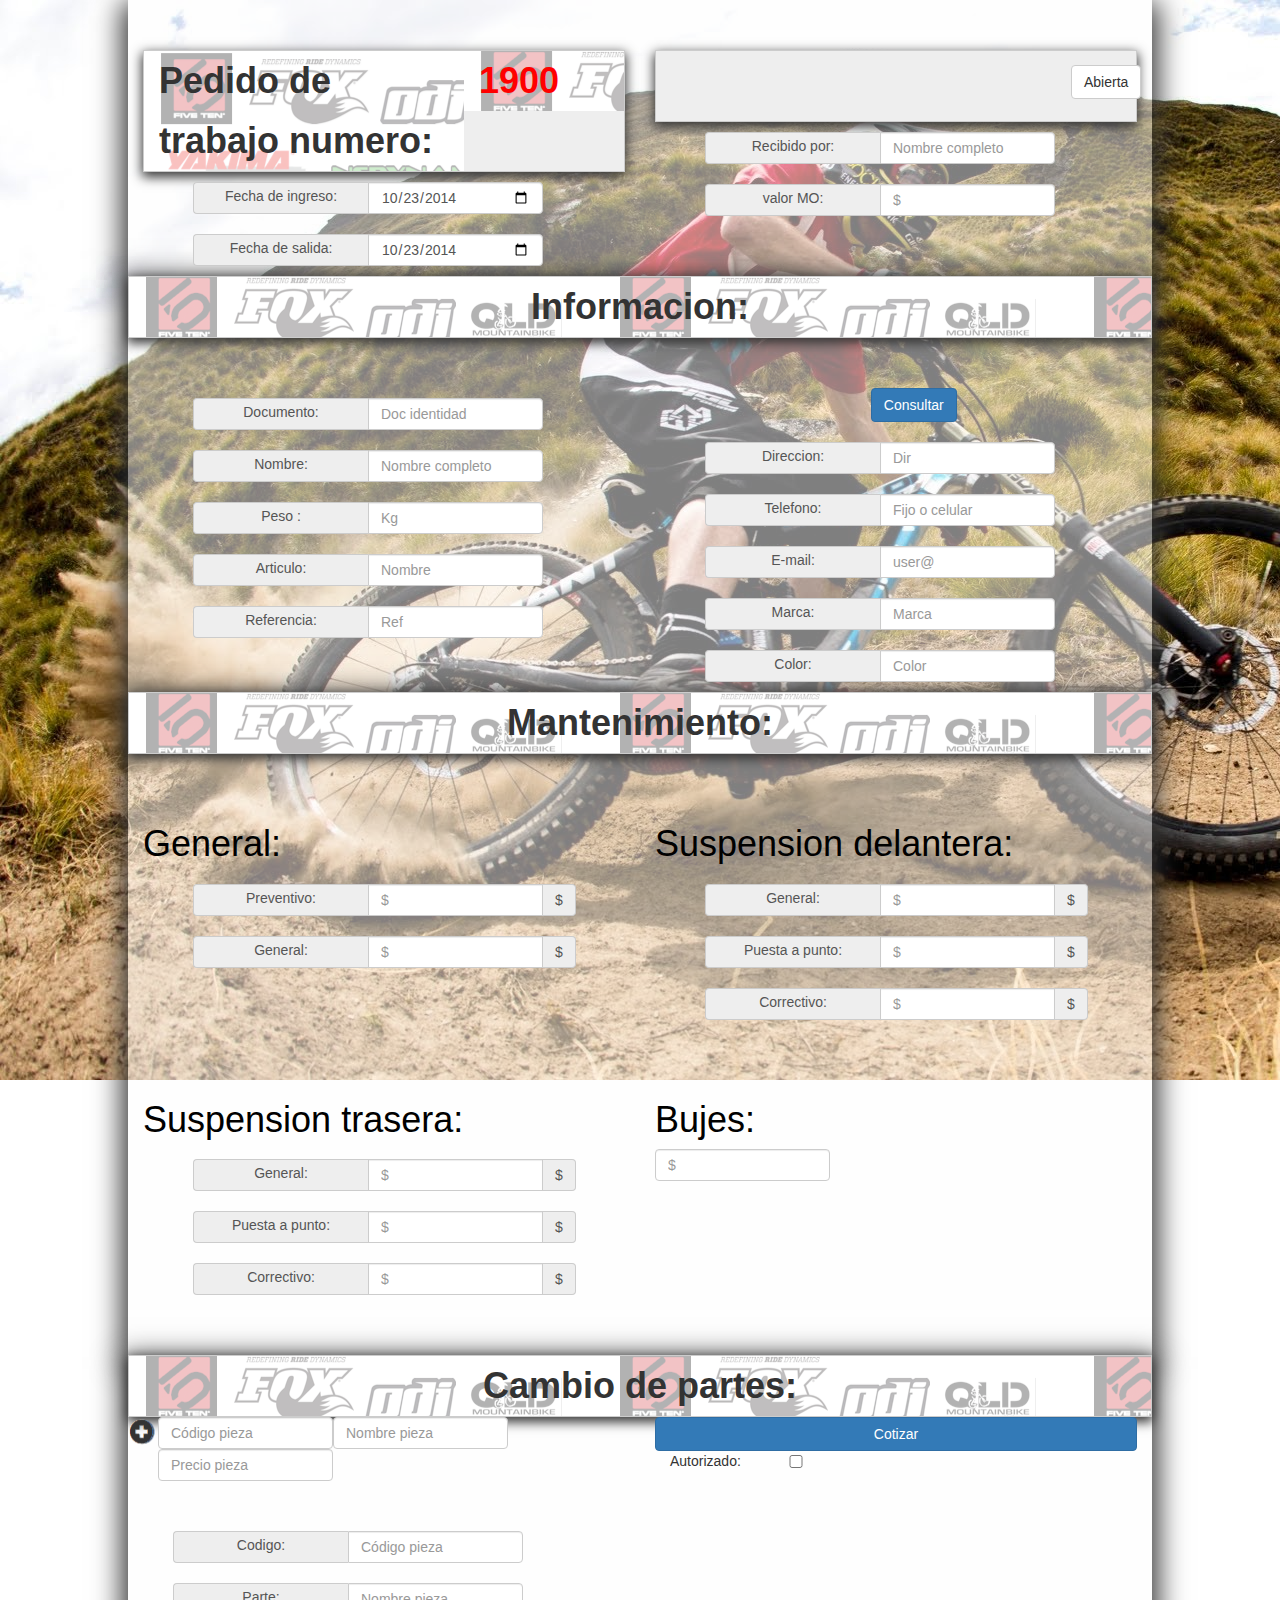
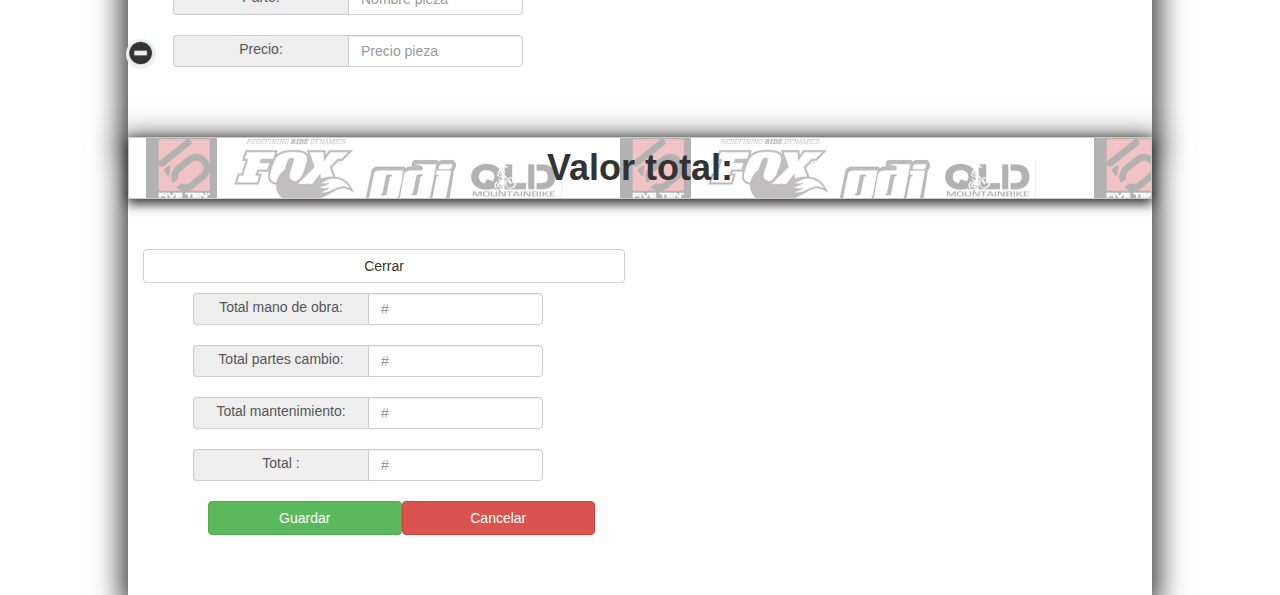
<file: Formulario vol.html>
<!DOCTYPE html>
<html lang="en">
  <head>
    <meta charset="utf-8">
    <meta http-equiv="X-UA-Compatible" content="IE=edge">
    <meta name="viewport" content="width=device-width, initial-scale=1">
    <title>Bike up store</title>
    <script src="http://ajax.googleapis.com/ajax/libs/jquery/1.9.1/jquery.min.js" type="text/javascript"></script>    
    <!-- Bootstrap -->
    <link href="css/bootstrap.min.css" rel="stylesheet">
     <link href="css/styles.css" rel="stylesheet">

  </head>
  <body>
    <script src="js/ingreso.js"></script>
    <div id="fondo" class="row">
   <form class="navbar-form todo "  id="fondo" role="search">
     <script language="JavaScript"> 
   function currencyFormat(fld, milSep, decSep, e) { 
    var sep = 0; 
    var key = ''; 
    var i = j = 0; 
    var len = len2 = 0;
    var strCheck = '0123456789'; 
    var aux = aux2 = ''; 
    var whichCode = (window.Event) ? e.which : e.keyCode; 
    if (whichCode == 13) return true; // Enter 
    key = String.fromCharCode(whichCode); // Get key value from key code 
    if (strCheck.indexOf(key) == -1) return false; // Not a valid key 
    len = fld.value.length; 
    for(i = 0; i < len; i++) 
     if ((fld.value.charAt(i) != '0') && (fld.value.charAt(i) != decSep)) break; 
    aux = ''; 
    for(; i < len; i++) 
     if (strCheck.indexOf(fld.value.charAt(i))!=-1) aux += fld.value.charAt(i); 
    aux += key; 
    len = aux.length; 
    if (len == 0) fld.value = ''; 
    if (len == 1) fld.value = '0'+ decSep + '0' + aux; 
    if (len == 2) fld.value = '0'+ decSep + aux; 
    if (len > 2) { 
     aux2 = ''; 
     for (j = 0, i = len - 3; i >= 0; i--) { 
      if (j == 3) { 
       aux2 += milSep; 
       j = 0; 
      } 
      aux2 += aux.charAt(i); 
      j++; 
     } 
     fld.value = ''; 
     len2 = aux2.length; 
     for (i = len2 - 1; i >= 0; i--) 
      fld.value += aux2.charAt(i); 
     fld.value += decSep + aux.substr(len - 2, len); 
    } 
    return false; 
   } 
  </script> 
  
 

<div class="recibo_uno row">
  <div class="col-md-6 recibo_unoizquierda">
    <div class="cabezainfo row">
      <p class="col-md-8 fuentetit">Pedido de trabajo numero:</p>
      <p class="col-md-4 fuentetit" id="Numero_serial">1900</p>
    </div>
    <div class="col-md-12">
        <div class="input-group marg row">
      <span class="input-group-addon col-md-6 cajas ">Fecha de ingreso:</span>
       <input type="date" class="form-control col-md-6 cajas " id="cajas_ingreso_1"  name="date" min="2014-03-30" max="2018-03-30" value="2014-10-23" step="1" required>
    </div>
    <div class="input-group marg row">
      <span class="input-group-addon col-md-6 cajas">Fecha de salida:</span>
      <input type="date" class="form-control col-md-6 cajas " id="cajas_ingreso_2"  name="date" min="2014-03-30" max="2018-03-30" value="2014-10-23" step="1" required>
    </div>

    </div>  
    
  </div>
 <div class="col-md-6 recibo_unoderecha">
  <div class="cabezainfo row">
      <div class="col-md-10"></div>
      <p class="col-md-2" id="Numero_serial"> <button class="btn btn-default" type="button">Abierta</button></p>
    </div>
 <div class="col-md-12">
  <div class="input-group  marg row">
      <span class="input-group-addon col-md-6 cajas" >Recibido por:</span>
      <input type="text" class="form-control col-md-6 cajas" id="cajas_ingreso_3" placeholder="Nombre completo" required>
    </div>
     <div class="input-group marg row">
      <span class="input-group-addon col-md-6 cajas" >valor MO:</span>
      <input type="number" class="form-control col-md-6 cajas" id="cajas_ingreso_4"  name="test" length="15" onKeyPress="return(currencyFormat(this,',','.',event))" placeholder="$" required>
    </div>

 </div>
 </div>
 </div>

 <div class="recibo_dos row">
  <div class="cabezainfo text-center row">
    <p class="col-md-12 fuentetit">Informacion:</p>
  </div>
       <div class="col-md-6 recibo_unoizquierda">
    
    <div class="col-md-12">
        <div class="input-group marg row">
      <span class="input-group-addon col-md-6 cajas ">Documento:</span>
       <input type="text" class="form-control col-md-6 cajas " id="cajas_ingreso_1" placeholder="Doc identidad" required>
    </div>
    <div class="input-group marg row">
      <span class="input-group-addon col-md-6 cajas">Nombre:</span>
      <input type="text" class="form-control col-md-6 cajas" id="cajas_ingreso_2" placeholder="Nombre completo" required>
    </div>
    <div class="input-group marg row">
      <span class="input-group-addon col-md-6 cajas">Peso :</span>
      <input type="number" class="form-control col-md-6 cajas" id="cajas_ingreso_2"  name="test" length="3" onKeyPress="return(currencyFormat(this,',','.',event))" placeholder="Kg" required>
    </div>
    <div class="input-group marg row">
      <span class="input-group-addon col-md-6 cajas">Articulo:</span>
      <input type="text" class="form-control col-md-6 cajas" id="cajas_ingreso_2" placeholder="Nombre" required>
    </div>
    <div class="input-group marg row">
      <span class="input-group-addon col-md-6 cajas">Referencia:</span>
      <input type="text" class="form-control col-md-6 cajas" id="cajas_ingreso_2" placeholder="Ref" required>
    </div>

    </div>  
    
  </div>
 <div class="col-md-6 recibo_unoderecha">
  <div class=" row">
      <div class="col-md-5"></div>
      <p class="col-md-7" id="Numero_serial">
       


<!-- Button trigger modal -->
<button type="button" class="btn btn-primary " data-toggle="modal" data-target="#modalverificacion" >
  Consultar
</button>

<!-- Modal -->
<div class="modal fade" id="modalverificacion" tabindex="-1" role="dialog" aria-labelledby="myModalLabel" aria-hidden="true">
  <div class="modal-dialog">
    <div class="modal-content">
      <div class="modal-header">
        <button type="button" class="close" data-dismiss="modal"><span aria-hidden="true">&times;</span><span class="sr-only">Close</span></button>
        <h4 class="modal-title" id="myModalLabel">El usuario no existe</h4>
      </div>
      <div class="modal-body">
        Puedes agregar un usuario nuevo
      </div>
      <div class="modal-footer">
        <button type="button" class="btn btn-default" data-dismiss="modal">Cerrar</button>
        <button type="button" class="btn btn-primary" id="consultar_confirm">Crear usuario</button>
      </div>
    </div>
  </div>
</div>









     </p>
    </div>
 <div class="col-md-12">
  <div class="input-group  marg row">
      <span class="input-group-addon col-md-6 cajas" >Direccion:</span>
      <input type="text" class="form-control col-md-6 cajas" id="cajas_ingreso_3" placeholder="Dir" required>
    </div>
     <div class="input-group marg row">
      <span class="input-group-addon col-md-6 cajas" >Telefono:</span>
      <input type="number" class="form-control col-md-6 cajas" id="cajas_ingreso_4" placeholder="Fijo o celular" required>
    </div>
    <div class="input-group marg row">
      <span class="input-group-addon col-md-6 cajas" >E-mail:</span>
      <input type="email" name="email" class="form-control col-md-6 cajas" id="cajas_ingreso_4" placeholder="user@" required>
    </div>
    <div class="input-group marg row">
      <span class="input-group-addon col-md-6 cajas" >Marca:</span>
      <input type="text" class="form-control col-md-6 cajas" id="cajas_ingreso_4" placeholder="Marca" required>
    </div>
    <div class="input-group marg row">
      <span class="input-group-addon col-md-6 cajas" >Color:</span>
      <input type="text" class="form-control col-md-6 cajas" id="cajas_ingreso_4" placeholder="Color" required>
    </div>

 </div>
 </div>
      
    </div>


    <div class="recibo_tres row">
  <div class="cabezainfo text-center row">
    <p class="col-md-12 fuentetit">Mantenimiento:</p>
  </div>
       <div class="col-md-6 recibo_unoizquierda">
        <h1>General:</h1>
    
    <div class="col-md-12">
        <div class="input-group marg row">
      <span class="input-group-addon col-md-6 cajas ">Preventivo:</span>
       <input type="number" class="form-control col-md-6 cajas " name="test" length="15" onKeyPress="return(currencyFormat(this,',','.',event))" id="dinero" placeholder="$" required="required" >
       <span class="input-group-addon ">$</span>


    </div>
    <div class="input-group marg row">
      <span class="input-group-addon col-md-6 cajas">General:</span>
      <input type="number" class="form-control col-md-6 cajas"  name="test" length="15" onKeyPress="return(currencyFormat(this,',','.',event))" id="cajas_ingreso_2" placeholder="$" >
      <span class="input-group-addon ">$</span>
    </div>
    
    

    </div>  
    
  </div>

 <div class="col-md-6 recibo_unoizquierda">
  <h1>Suspension delantera:</h1>
    
    <div class="col-md-12">
        <div class="input-group marg row">
      <span class="input-group-addon col-md-6 cajas ">General:</span>
       <input type="number" class="form-control col-md-6 cajas " id="cajas_ingreso_1" name="test" length="15" onKeyPress="return(currencyFormat(this,',','.',event))" id="dinero" required="required"placeholder="$" >
       <span class="input-group-addon ">$</span>
    </div>
    <div class="input-group marg row">
      <span class="input-group-addon col-md-6 cajas">Puesta a punto:</span>
      <input type="number" class="form-control col-md-6 cajas" id="cajas_ingreso_2" name="test" length="15" onKeyPress="return(currencyFormat(this,',','.',event))" id="dinero" required="required" placeholder="$" >
      <span class="input-group-addon ">$</span>
    </div>
    <div class="input-group marg row">
      <span class="input-group-addon col-md-6 cajas">Correctivo:</span>
      <input type="number" class="form-control col-md-6 cajas" id="cajas_ingreso_2" name="test" length="15" onKeyPress="return(currencyFormat(this,',','.',event))" id="dinero" required="required" placeholder="$" >
      <span class="input-group-addon ">$</span>
    </div>
    

    </div>  

    
  </div>
   <div class="col-md-6 recibo_unoizquierda">
  <h1>Suspension trasera:</h1>
    
    <div class="col-md-12">
        <div class="input-group marg row">
      <span class="input-group-addon col-md-6 cajas ">General:</span>
       <input type="number" class="form-control col-md-6 cajas " id="cajas_ingreso_1" 
       name="test" length="15" onKeyPress="return(currencyFormat(this,',','.',event))" id="dinero" required="required"placeholder="$" >
       <span class="input-group-addon ">$</span>
    </div>
    <div class="input-group marg row">
      <span class="input-group-addon col-md-6 cajas">Puesta a punto:</span>
      <input type="number" class="form-control col-md-6 cajas" id="cajas_ingreso_2" 
      name="test" length="15" onKeyPress="return(currencyFormat(this,',','.',event))" id="dinero" required="required" placeholder="$" >
      <span class="input-group-addon ">$</span>
    </div>
    <div class="input-group marg row">
      <span class="input-group-addon col-md-6 cajas">Correctivo:</span>
      <input type="number" class="form-control col-md-6 cajas" id="cajas_ingreso_2" 
      name="test" length="15" onKeyPress="return(currencyFormat(this,',','.',event))" id="dinero" required="required" placeholder="$" >
      <span class="input-group-addon ">$</span>
    </div>
    

    </div>  
    
  </div>
   <div class="col-md-6 recibo_unoizquierda">
  <h1>Bujes:</h1>
       
      <input type="number" class="form-control col-md-6 cajas"
      name="test" length="15" onKeyPress="return(currencyFormat(this,',','.',event))" id="dinero" required="required" id="cajas_ingreso_2" placeholder="$" >
      
      

    </div>  
    
  </div>
  <!-- FRAGMENTO DE PARTES -->
   <div class="recibo_tres row">
  <div class="cabezainfo text-center row">
    <p class="col-md-12 fuentetit">Cambio de partes:</p>
  </div>
    

        <div class="col-xs-6 col-md-6">
          <div class="col-xs-12 col-md-12">
             <input type="text" class="form-control col-md-6 cajas" placeholder="Código pieza" id="txtCodigoPieza" maxlength="20">
             <input type="text" class="form-control col-md-6 cajas" placeholder="Nombre pieza" id="txtNombrePieza" maxlength="20">
             <input type="text" class="form-control col-md-6 cajas" placeholder="Precio pieza" id="txtPrecioPieza" pattern="^\d+(\.|\,)\d{2}$"  size="6">     
             <input type="image" id="AddMoreFileBox" src="img/mas.png">                 
          </div>
          <div class="col-xs-12 col-md-12" id="InputsWrapper">
                    <!-- contenedor para adicionar partes -->
            </div>          
        </div>
        <div class="col-md-6">
            <button class="btn btn-default col-md-12 btn-primary" type="button" id="cotizar">Cotizar</button> 
             <span class=" col-md-3 ">Autorizado:</span>     
             <input type="checkbox" class="col-md-1">
        </div>
          
   
    
  </div>
  <!-- FIN FRAGMENTO DE PARTES -->
    <div class="recibo_cuatro row">
  <div class="cabezainfo text-center row">
    <p class="col-md-12 fuentetit">Valor total:</p>
  </div>
       <div class="col-md-6 recibo_unoizquierda">
        <button class="btn btn-default col-md-12" type="button" id="Cerrarr">Cerrar</button> 
    
    <div class="col-md-12">
        <div class="input-group marg row">
      <span class="input-group-addon col-md-6 cajas ">Total mano de obra:</span>
       <input type="text" class="form-control col-md-6 cajas " id="cajas_ingreso_1" placeholder="#" >
       
    </div>
    <div class="input-group marg row">
      <span class="input-group-addon col-md-6 cajas">Total partes cambio:</span>
      <input type="text" class="form-control col-md-6 cajas" id="cajas_ingreso_2" placeholder="#" >
     
    </div> 
    <div class="input-group marg row">
      <span class="input-group-addon col-md-6 cajas">Total mantenimiento:</span>
      <input type="text" class="form-control col-md-6 cajas" id="cajas_ingreso_2" placeholder="#" >
     
    </div> 
    <div class="input-group marg row">
      <span class="input-group-addon col-md-6 cajas">Total :</span>
      <input type="text" class="form-control col-md-6 cajas" id="cajas_ingreso_2" placeholder="#" >
     
    </div>   
     <div class="marg row">
      <div class="col-md-12">
     <button class="btn btn-default col-md-6 btn-success" type="button" id="Guardar">Guardar</button> 
      <button class="btn btn-default col-md-6 btn-danger" type="button" id="Cancelar">Cancelar</button> 
      </div>
         
     </div> 

    </div>  
    
  </div>

 
   
 
    
  </div>
      
    </div>



 </div>



   
  </div>
 
</form>
</div>
















    <!-- jQuery (necessary for Bootstrap's JavaScript plugins) -->
    <script src="https://ajax.googleapis.com/ajax/libs/jquery/1.11.1/jquery.min.js"></script>
    <!-- Include all compiled plugins (below), or include individual files as needed -->
    <script src="js/bootstrap.min.js"></script>
    
  </body>
</html>
</file>
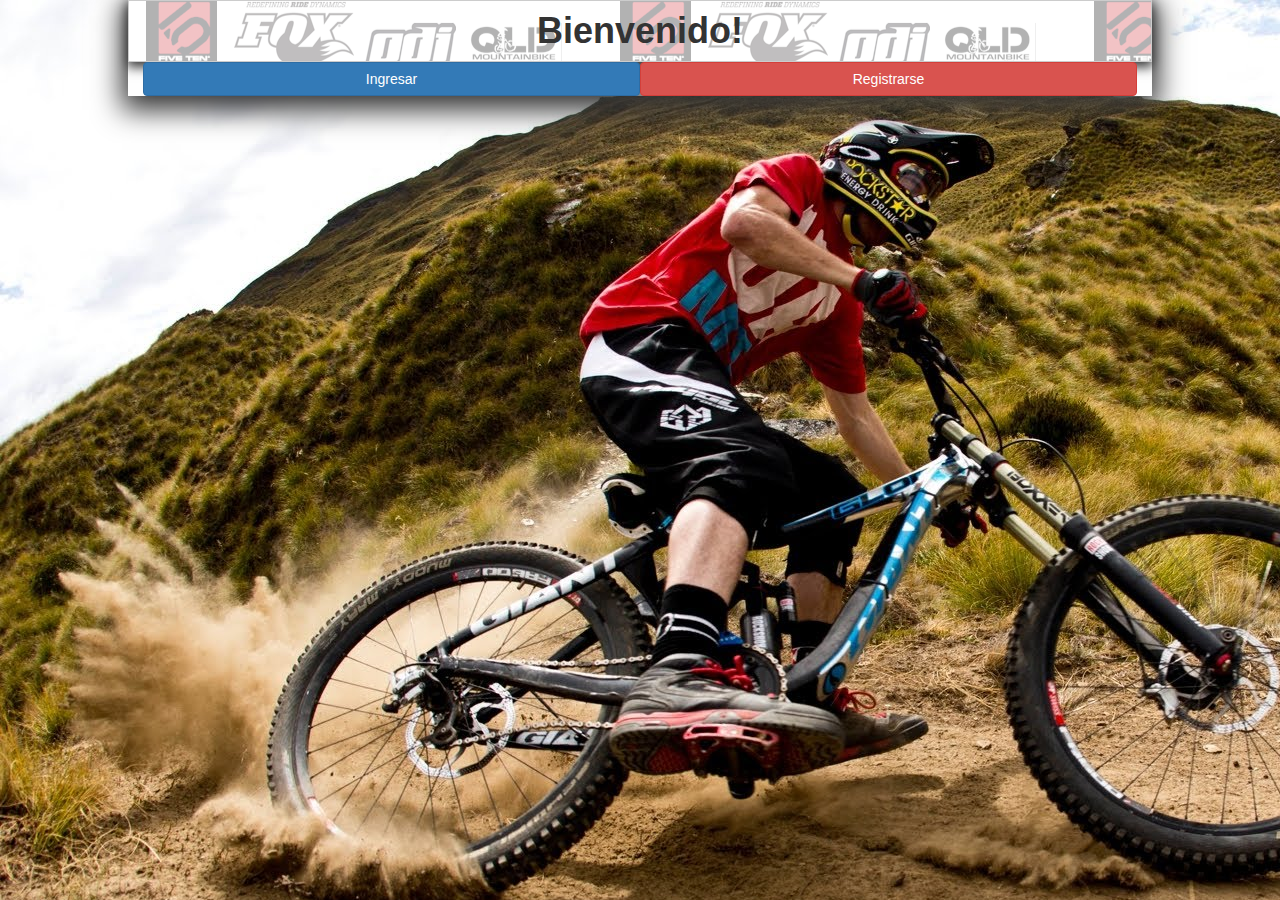
<file: Loging.html>
<!DOCTYPE html>
<html lang="en">
  <head>
    <meta charset="utf-8">
    <meta http-equiv="X-UA-Compatible" content="IE=edge">
    <meta name="viewport" content="width=device-width, initial-scale=1">
    <title>#BikeUppStore</title>
    <script src="http://ajax.googleapis.com/ajax/libs/jquery/1.9.1/jquery.min.js" type="text/javascript"></script>
   



    <!-- Bootstrap -->
    <link href="css/bootstrap.min.css" rel="stylesheet">
    
     <link href="css/styles.css" rel="stylesheet">
 
    <!-- HTML5 shim and Respond.js for IE8 support of HTML5 elements and media queries -->
    <!-- WARNING: Respond.js doesn't work if you view the page via file:// -->
    <!--[if lt IE 9]>
      <script src="https://oss.maxcdn.com/html5shiv/3.7.2/html5shiv.min.js"></script>
      <script src="https://oss.maxcdn.com/respond/1.4.2/respond.min.js"></script>
    <![endif]-->
    <!-- jQuery (necessary for Bootstrap's JavaScript plugins) -->
    <script src="https://ajax.googleapis.com/ajax/libs/jquery/1.11.1/jquery.min.js"></script>
    <!-- Include all compiled plugins (below), or include individual files as needed -->
    <script src="js/bootstrap.min.js"></script>
      <link href="css/animate.css" rel="stylesheet">
  </head>
  <body>
    <div id="fondo" class="fondo row">
   <form class="navbar-form todo slideDown "  id="fondo2" role="search">
 
 <div class="recibo_dos row " >
  <div class="cabezainfo text-center row">
    <p class="col-md-12 fuentetit">Bienvenido!</p>
  </div>
       
    
    
 <div class="col-md-12 ">
  <div class=" row">
    
     
<!--Ingreso-->
<button type="button" class="btn btn-primary col-md-6" data-toggle="modal" data-target="#modalIngre" >
  Ingresar
</button>

<!-- Modal -->
<div class="modal fade" id="modalIngre" tabindex="-1" role="dialog" aria-labelledby="myModalLabel" aria-hidden="true">
  <div class="modal-dialog">
    <div class="modal-content">
      <div class="modal-header">
        <button type="button" class="close" data-dismiss="modal"><span aria-hidden="true">&times;</span><span class="sr-only">Close</span></button>
       <h4 class="modal-title" id="myModalLabel">Ingreso</h4>
      </div>
      <div class="modal-body">
         <div class="input-group marg row">
      <span class="input-group-addon col-md-6 cajas">Usuario:</span>
      <input type="text" class="form-control col-md-6 cajas" id="cajas_ingreso_2" placeholder="Nombre completo" required>
    </div>
     <div class="input-group marg row">
      <span class="input-group-addon col-md-6 cajas">Contraseña:</span>
      <input type="text" class="form-control col-md-6 cajas" id="cajas_ingreso_2" placeholder="*******" required>
    </div>
      </div>
      <div class="modal-footer">
        <button type="button" class="btn btn-default" data-dismiss="modal">Cerrar</button>
        <button type="button" class="btn btn-primary" id="consultar_confirm">Iniciar secion</button>
      </div>
    </div>
  </div>
</div>




<!-- Button trigger modal -->
<button type="button" class="btn btn-danger col-md-6 " data-toggle="modal" data-target="#modalRegis" >
  Registrarse
</button>

<!-- Modal -->
<div class="modal fade" id="modalRegis" tabindex="-1" role="dialog" aria-labelledby="myModalLabel" aria-hidden="true">
  <div class="modal-dialog dialogomodal">
    <div class="modal-content">
      <div class="modal-header">
        <button type="button" class="close" data-dismiss="modal"><span aria-hidden="true">&times;</span><span class="sr-only">Close</span></button>
        <h4 class="modal-title" id="myModalLabel">Registro</h4>
      </div>
      <div class="modal-body">
      <div class="modal-body">
      

<div class="recibo_dos row">
   <div class="col-md-6">
   <div class="input-group marg row">
      <span class="input-group-addon col-md-6 cajas">Usuario:</span>
      <input type="text" class="form-control col-md-6 cajas" id="cajas_ingreso_2" placeholder="Nombre completo" required>
    </div>
  </div>
  <div class="col-md-5 marg">
     <div class="input-group marg row">
      <span class="input-group-addon col-md-6 cajas">Contraseña:</span>
      <input type="text" class="form-control col-md-6 cajas" id="cajas_ingreso_2" placeholder="*******" required>
    </div>
  </div>
  
  
  <div class="col-md-5 marg">
    <div class="input-group">
      <span class="input-group-addon">
        <input type="checkbox" aria-label="Cliente" placeholder="Cliente">
      </span>
      <input type="text" class="form-control" aria-label="" placeholder="Cliente">
    </div><!-- /input-group -->
  </div><!-- /.col-lg-6 -->
  <div class="col-md-5 marg">
    <div class="input-group">
      <span class="input-group-addon">
        <input type="checkbox" aria-label="Mantenimiento">
      </span>
      <input type="text" class="form-control" aria-label="" placeholder="Mantenimiento">
    </div><!-- /input-group -->
  </div><!-- /.col-lg-6 -->


</div>

 <div class="recibo_dos row">
  <div class="cabezainfo text-center row">
   
  </div>
       <div class="col-md-6 recibo_unoizquierda">
    
    <div class="col-md-12">
        <div class="input-group marg row">
      <span class="input-group-addon col-md-6 cajas ">Documento:</span>
       <input type="text" class="form-control col-md-6 cajas " id="cajas_ingreso_1" placeholder="Doc identidad" required>
    </div>
    <div class="input-group marg row">
      <span class="input-group-addon col-md-6 cajas">Nombre:</span>
      <input type="text" class="form-control col-md-6 cajas" id="cajas_ingreso_2" placeholder="Nombre completo" required>
    </div>
    <div class="input-group marg row">
      <span class="input-group-addon col-md-6 cajas">Peso :</span>
      <input type="number" class="form-control col-md-6 cajas" id="cajas_ingreso_2"  name="test" length="3" onKeyPress="return(currencyFormat(this,',','.',event))" placeholder="Kg" required>
    </div>
    <div class="input-group marg row">
      <span class="input-group-addon col-md-6 cajas">Articulo:</span>
      <input type="text" class="form-control col-md-6 cajas" id="cajas_ingreso_2" placeholder="Nombre" required>
    </div>
    <div class="input-group marg row">
      <span class="input-group-addon col-md-6 cajas">Referencia:</span>
      <input type="text" class="form-control col-md-6 cajas" id="cajas_ingreso_2" placeholder="Ref" required>
    </div>

    </div>  
    
  </div>
 <div class="col-md-6 recibo_unoderecha">
  <div class=" row">
      <div class="col-md-5"></div>
    
    </div>
 <div class="col-md-12">
  <div class="input-group  marg row">
      <span class="input-group-addon col-md-6 cajas" >Direccion:</span>
      <input type="text" class="form-control col-md-6 cajas" id="cajas_ingreso_3" placeholder="Dir" required>
    </div>
     <div class="input-group marg row">
      <span class="input-group-addon col-md-6 cajas" >Telefono:</span>
      <input type="number" class="form-control col-md-6 cajas" id="cajas_ingreso_4" placeholder="Fijo o celular" required>
    </div>
    <div class="input-group marg row">
      <span class="input-group-addon col-md-6 cajas" >E-mail:</span>
      <input type="email" name="email" class="form-control col-md-6 cajas" id="cajas_ingreso_4" placeholder="user@" required>
    </div>
    <div class="input-group marg row">
      <span class="input-group-addon col-md-6 cajas" >Marca:</span>
      <input type="text" class="form-control col-md-6 cajas" id="cajas_ingreso_4" placeholder="Marca" required>
    </div>
    <div class="input-group marg row">
      <span class="input-group-addon col-md-6 cajas" >Color:</span>
      <input type="text" class="form-control col-md-6 cajas" id="cajas_ingreso_4" placeholder="Color" required>
    </div>

 </div>
 
 </div>
      
    </div>
  
      </div>
      </div>
      <div class="modal-footer">
        <button type="button" class="btn btn-default" data-dismiss="modal">Cerrar</button>
        <button type="button" class="btn btn-primary" id="consultar_confirm">Crear usuario</button>
      </div>
    </div>
  </div>
</div>









   
    </div>
 
 </div>
      
    


 
      
    </div>



 </div>



   
  </div>
 
</form>
</div>

  </body>
</html>
</file>
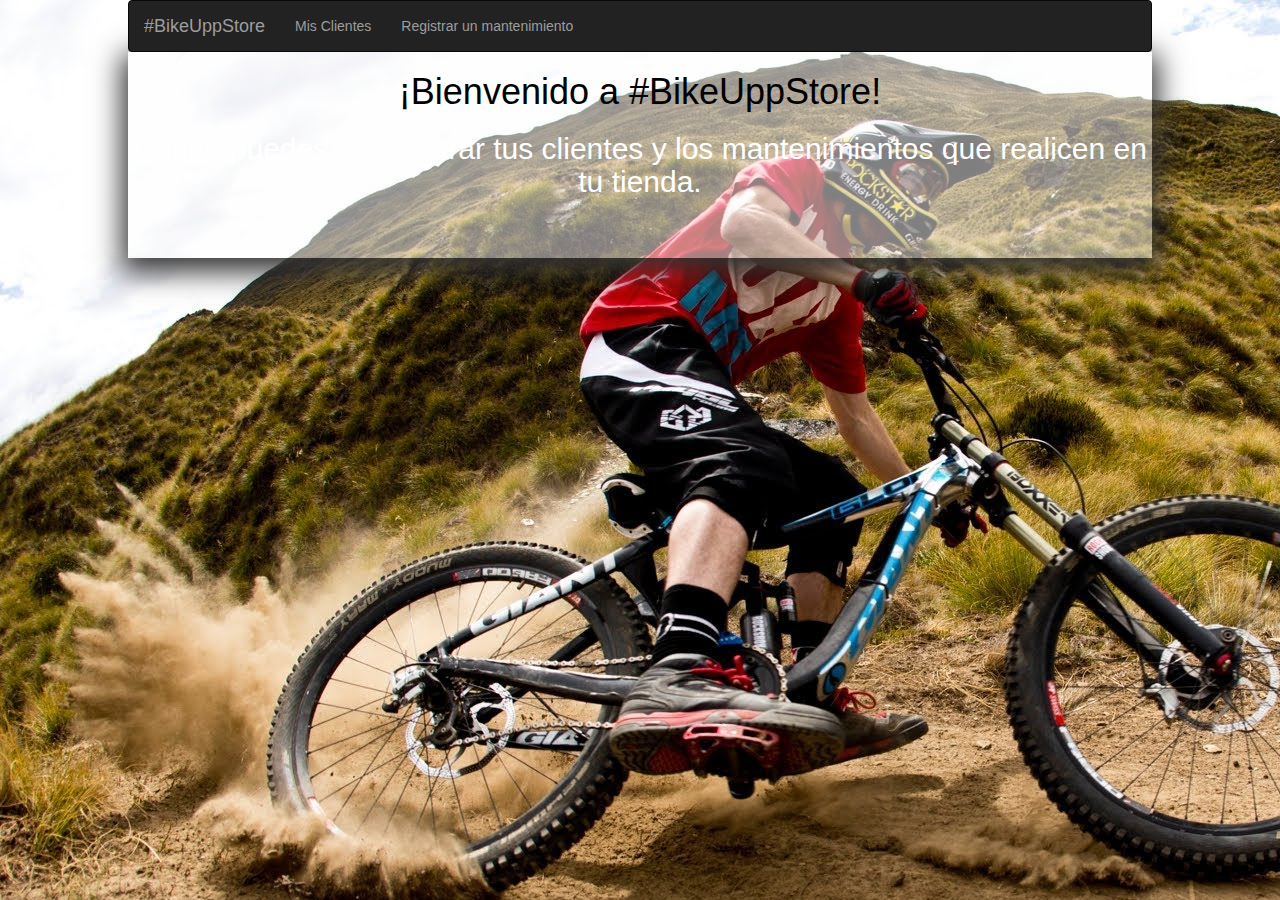
<file: Splash.html>
<!DOCTYPE html>
<html lang="en">
<head>
  <meta charset="utf-8">
  <meta http-equiv="X-UA-Compatible" content="IE=edge">
  <meta name="viewport" content="width=device-width, initial-scale=1">
  <title>#BikeUppStore</title>
  <script src="http://ajax.googleapis.com/ajax/libs/jquery/1.9.1/jquery.min.js" type="text/javascript"></script>
  



  <!-- Bootstrap -->
  <link href="css/bootstrap.min.css" rel="stylesheet">
  <link href="css/styles.css" rel="stylesheet">

  <!-- HTML5 shim and Respond.js for IE8 support of HTML5 elements and media queries -->
  <!-- WARNING: Respond.js doesn't work if you view the page via file:// -->
    <!--[if lt IE 9]>
      <script src="https://oss.maxcdn.com/html5shiv/3.7.2/html5shiv.min.js"></script>
      <script src="https://oss.maxcdn.com/respond/1.4.2/respond.min.js"></script>
      <![endif]-->
      <!-- jQuery (necessary for Bootstrap's JavaScript plugins) -->
      <script src="https://ajax.googleapis.com/ajax/libs/jquery/1.11.1/jquery.min.js"></script>
      <!-- Include all compiled plugins (below), or include individual files as needed -->
      <script src="js/bootstrap.min.js"></script>
      <link href="css/animate.css" rel="stylesheet">
    </head>
    <body>
      <div id="fondosplash" class="row">
       <form class="navbar-form todo "  id="fondo2" role="search">
         <script language="JavaScript"> 
         function currencyFormat(fld, milSep, decSep, e) { 
          var sep = 0; 
          var key = ''; 
          var i = j = 0; 
          var len = len2 = 0; 
          var strCheck = '0123456789'; 
          var aux = aux2 = ''; 
          var whichCode = (window.Event) ? e.which : e.keyCode; 
    if (whichCode == 13) return true; // Enter 
    key = String.fromCharCode(whichCode); // Get key value from key code 
    if (strCheck.indexOf(key) == -1) return false; // Not a valid key 
    len = fld.value.length; 
    for(i = 0; i < len; i++) 
     if ((fld.value.charAt(i) != '0') && (fld.value.charAt(i) != decSep)) break; 
   aux = ''; 
   for(; i < len; i++) 
     if (strCheck.indexOf(fld.value.charAt(i))!=-1) aux += fld.value.charAt(i); 
   aux += key; 
   len = aux.length; 
   if (len == 0) fld.value = ''; 
   if (len == 1) fld.value = '0'+ decSep + '0' + aux; 
   if (len == 2) fld.value = '0'+ decSep + aux; 
   if (len > 2) { 
     aux2 = ''; 
     for (j = 0, i = len - 3; i >= 0; i--) { 
      if (j == 3) { 
       aux2 += milSep; 
       j = 0; 
     } 
     aux2 += aux.charAt(i); 
     j++; 
   } 
   fld.value = ''; 
   len2 = aux2.length; 
   for (i = len2 - 1; i >= 0; i--) 
    fld.value += aux2.charAt(i); 
  fld.value += decSep + aux.substr(len - 2, len); 
} 
return false; 
} 
</script> 





<nav class="navbar navbar-inverse menmen" >
  <div class="container-fluid">
    <!-- Brand and toggle get grouped for better mobile display -->
    <div class="navbar-header">
      <button type="button" class="navbar-toggle collapsed" data-toggle="collapse" data-target="#bs-example-navbar-collapse-9">
        <span class="sr-only">Toggle navigation</span>
        <span class="icon-bar"></span>
        <span class="icon-bar"></span>
        <span class="icon-bar"></span>
      </button>
      <a class="navbar-brand active " href="Splash.html">#BikeUppStore</a>
    </div>

    <!-- Collect the nav links, forms, and other content for toggling -->
    <div class="collapse navbar-collapse" id="bs-example-navbar-collapse-9">
      <ul class="nav navbar-nav">
        <li><a href="Listado.html">Mis Clientes</a></li>
        <li><a href="Formulariomante.html">Registrar un mantenimiento</a></li>            
      </ul>
    </div><!-- /.navbar-collapse -->
  </div><!-- /.container-fluid -->
</nav>
<div class="recibo_tres row text-center pullDown" >

 
  <h1>¡Bienvenido a #BikeUppStore!</h1>
  <h2>Donde puedes administrar tus clientes y los mantenimientos que realicen en tu tienda.</h2>




  
</div>



</div>



</div>




</div>

</form>
</div>    
</body>
</html>
</file>
<file: css/styles.css>
*{margin:0 auto;}

body{
	background: url('../img/back11.jpg')  no-repeat fixed!important;
	background-repeat: no-repeat;
	background-attachment: fixed;
	background-size: 100%;
	background: #222;

}
.row{
	margin-right: 0px;
	margin-left:  0px;
}
.numero_pedido{
	background: #C2B9B9;
	line-height: 39px;
}


#Numero_serial{
	color: red;
}
.todo{
	max-width: 1024px;
	margin: 0 auto;
	padding: 0px;
}

.cajas{
	width: 175px!important;
	height: 32px;

}
.cajanombre{

	height: 32px;

}
.cabezainfo{
	background: #C2B9B9;
	

	border: 1px solid #ccc;
	/*border-radius: 5px;*/
	background: #eee;
	line-height: 60px;
	box-shadow: 0px 4px 11px 1px;

}
.modal-dialog{
	margin: 0px;

}
.marg{
	margin-top: 10px;
	margin-bottom: 10px;
	margin-left: 35px;


}
.fuentetit{
	font-family: "Helvetica Neue",Helvetica,Arial,sans-serif!important;
	font-size: 36px;
	font-weight: 900;
	background-image: url("../img/sponsors.png");
	margin: 0px;
	background-position-y: 12%;


}
.fuentetit1{
	font-family: "Helvetica Neue",Helvetica,Arial,sans-serif!important;
	font-size: 26px;
	margin: 0px;
	background-position-y: 12%;


}

.colapsoo{
	padding-left: 0px!important;
}

.fondo{

	background-image: url('../img/back2.png');
	background-repeat: no-repeat;
	background-attachment: fixed;
	background-size: 100%;
	
}
.menulateral{
	position: fixed;
	left: 0px;
	top: 0px;
	width: 59px;
	height: 100%;
	z-index: 1000;

}
.scrollfondo{
	margin-bottom: 20px;
}
h1{
	color: #000;

}
.recibo_uno{
	background: rgba(253, 253, 253, 0.5);
	box-shadow: 0px 8px 27px 6px;
	

}
.recibo_dos{
	background: rgba(253, 253, 253, 0.5);
	box-shadow: 0px 8px 27px 6px;
}
.recibo_tres{
	background: rgba(253, 253, 253, 0.5);
	box-shadow: 0px 8px 27px 6px;
	padding-bottom: 50px;
}
.recibo_cuatro{
	background: rgba(253, 253, 253, 0.5);
	box-shadow: 0px 8px 27px 6px;
	padding-bottom: 50px;
}
.recibo_cinco{
	background: rgba(253, 253, 253, 0.5);
	box-shadow: 0px 8px 27px 6px;
	padding-bottom: 50px;
}
.bot{
	padding-left: 8px;
}
.dialogomodal{
	width: 100%;
}
.marres{
	margin-left: 5.5%;

}
.menmen{
	margin-bottom: 0px;
	
}
.recibo_unoizquierda{
	padding-top: 50px;
}
.recibo_unoderecha{
	padding-top: 50px;
}
#AddMoreFileBox{
	z-index: 1000!important;
	background-image: url("../img/mas.png");
	position: absolute;
	width: 30px!important;
	height: 30px!important;
	border-radius: 50px!important;
	left: -16px;
	border: none;
	background-size: 106%!important;
}
.marmar{
	margin-bottom: 20px;
}
.removeclass{
	z-index: 1000!important;
	background-image: url("../img/menos.png");
	position: absolute;
	width: 30px!important;
	height: 30px!important;
	border-radius: 50px!important;
	left: -32px;
	bottom: 18px;
	border: none;
	background-size: 97%!important;
	background-position-y: -2px;
}
@media screen and (max-width: 720px) {
	.cajas {
		min-width: 130px!important;
		width: 155px!importanty;
	}
	.marg1{
		margin-top: none;
		margin-bottom: none;
		margin-left: none;
	}
	.cajas{
		min-width: 130px!important;
		width: 155px;
		height: 32px;

	}

}
@media screen and (max-width: 500px) {
	.cajas {
		min-width: 130px!important;
		width: 155px!importanty;
	}
}

@media screen and (max-width: 400px) {
	.marg{
		margin-left: 0px;
	}
}       




@media screen and (max-width: 720px) {
	.desapa1 {display: none!important;
	}
	#bujes{
		width: 100%!important;
	}
}
@media screen and (min-width: 720px) {
	.marg1{
		margin-top: 10px;
		margin-bottom: 10px;
		margin-left: 60px;


	}
	
}




*, html{
	margin: 0px;
	padding: 0px;
}
h2{
	color: #fff;
	font-family: helvetica;
	text-align: center;
}
#home {
	

	min-height: 700px;
	margin: 0 auto;
	width: 100%;
	max-width: 1920px;
	position: relative;
	-webkit-background-size: cover;
	-moz-background-size: cover;
	-o-background-size: cover;
	background-size: cover;
}

#seccion2 {
	
	min-height: 700px;
	margin: 0 auto;
	width: 100%;
	max-width: 1920px;
	position: relative;
	-webkit-box-shadow: 0 0 20px rgba(0,0,0,0.4);
	box-shadow: 0 0 20px rgba(0,0,0,0.4);
	-webkit-background-size: cover;
	-moz-background-size: cover;
	-o-background-size: cover;
	background-size: cover;

}
#section3{
	
	min-height: 700px;
	margin: 0 auto;
	width: 100%;
	max-width: 1920px;
	position: relative;
	-webkit-background-size: cover;
	-moz-background-size: cover;
	-o-background-size: cover;
	background-size: cover;

}
#section4{
	
	min-height: 700px;
	margin: 0 auto;
	width: 100%;
	max-width: 1920px;
	position: relative;
	-webkit-background-size: cover;
	-moz-background-size: cover;
	-o-background-size: cover;
	background-size: cover;

}
#section5{

	min-height: 700px;
	margin: 0 auto;
	width: 100%;
	max-width: 1920px;
	position: relative;
	-webkit-background-size: cover;
	-moz-background-size: cover;
	-o-background-size: cover;
	background-size: cover;

}
#fondosplash {

	

}
#InputsWrapper {
	margin-top: 50px;
}
#fondolistado {
	

}


article{
	
}
.geekhome{
	z-index: 10;
	display: block;
	margin: 0px auto;
	background: rgba(253, 253, 253, 0.5);
	box-shadow: 0px 8px 27px 6px;
	max-width: 1024px;

}
</file>
